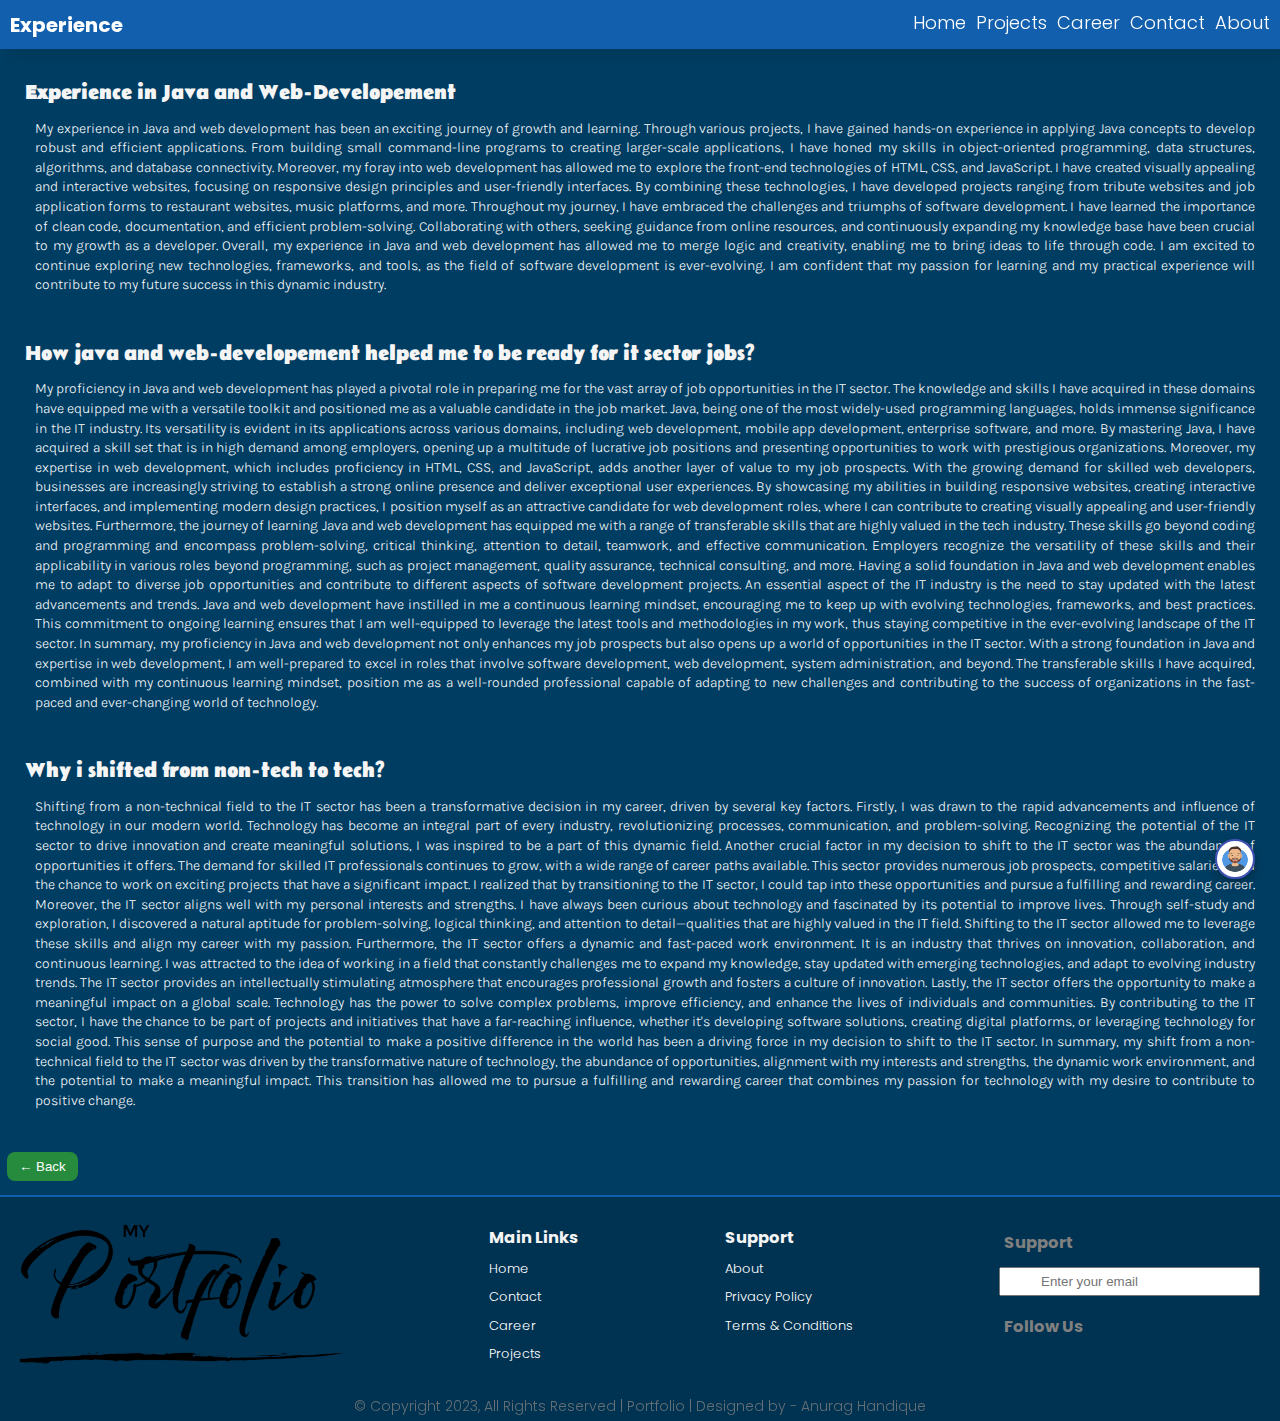
<file: experience.html>
<!DOCTYPE html>
<html lang="en">
  <head>
    <meta charset="UTF-8" />
    <meta name="viewport" content="width=device-width, initial-scale=1.0" />
    <title>Experience</title>
    <link rel="stylesheet" href="style.css" />
    <link rel="stylesheet" href="educationstyle.css" />
    <link rel="stylesheet" href="careerstyle.css" />
  </head>
  <body>
    <header>
      <nav class="container">
        <div class="logo">Experience</div>
        <ul>
          <a href="index.html">
            <li>Home</li>
          </a>
          <a href="post.html">
            <li>Projects</li>
          </a>
          <a href="career.html">
            <li>Career</li>
          </a>
          <a href="contact.html">
            <li>Contact</li>
          </a>
          <a href="about.html">
            <li>About</li>
          </a>
        </ul>
      </nav>
    </header>
    <section class="education_container">
      <div class="edu-container">
        <h2>Experience in Java and Web-Developement</h2>
        <p>
          My experience in Java and web development has been an exciting journey
          of growth and learning. Through various projects, I have gained
          hands-on experience in applying Java concepts to develop robust and
          efficient applications. From building small command-line programs to
          creating larger-scale applications, I have honed my skills in
          object-oriented programming, data structures, algorithms, and database
          connectivity. Moreover, my foray into web development has allowed me
          to explore the front-end technologies of HTML, CSS, and JavaScript. I
          have created visually appealing and interactive websites, focusing on
          responsive design principles and user-friendly interfaces. By
          combining these technologies, I have developed projects ranging from
          tribute websites and job application forms to restaurant websites,
          music platforms, and more. Throughout my journey, I have embraced the
          challenges and triumphs of software development. I have learned the
          importance of clean code, documentation, and efficient
          problem-solving. Collaborating with others, seeking guidance from
          online resources, and continuously expanding my knowledge base have
          been crucial to my growth as a developer. Overall, my experience in
          Java and web development has allowed me to merge logic and creativity,
          enabling me to bring ideas to life through code. I am excited to
          continue exploring new technologies, frameworks, and tools, as the
          field of software development is ever-evolving. I am confident that my
          passion for learning and my practical experience will contribute to my
          future success in this dynamic industry.
        </p>
      </div>
      <div class="edu-container">
        <h2>
          How java and web-developement helped me to be ready for it sector
          jobs?
        </h2>
        <p>
          My proficiency in Java and web development has played a pivotal role
          in preparing me for the vast array of job opportunities in the IT
          sector. The knowledge and skills I have acquired in these domains have
          equipped me with a versatile toolkit and positioned me as a valuable
          candidate in the job market. Java, being one of the most widely-used
          programming languages, holds immense significance in the IT industry.
          Its versatility is evident in its applications across various domains,
          including web development, mobile app development, enterprise
          software, and more. By mastering Java, I have acquired a skill set
          that is in high demand among employers, opening up a multitude of
          lucrative job positions and presenting opportunities to work with
          prestigious organizations. Moreover, my expertise in web development,
          which includes proficiency in HTML, CSS, and JavaScript, adds another
          layer of value to my job prospects. With the growing demand for
          skilled web developers, businesses are increasingly striving to
          establish a strong online presence and deliver exceptional user
          experiences. By showcasing my abilities in building responsive
          websites, creating interactive interfaces, and implementing modern
          design practices, I position myself as an attractive candidate for web
          development roles, where I can contribute to creating visually
          appealing and user-friendly websites. Furthermore, the journey of
          learning Java and web development has equipped me with a range of
          transferable skills that are highly valued in the tech industry. These
          skills go beyond coding and programming and encompass problem-solving,
          critical thinking, attention to detail, teamwork, and effective
          communication. Employers recognize the versatility of these skills and
          their applicability in various roles beyond programming, such as
          project management, quality assurance, technical consulting, and more.
          Having a solid foundation in Java and web development enables me to
          adapt to diverse job opportunities and contribute to different aspects
          of software development projects. An essential aspect of the IT
          industry is the need to stay updated with the latest advancements and
          trends. Java and web development have instilled in me a continuous
          learning mindset, encouraging me to keep up with evolving
          technologies, frameworks, and best practices. This commitment to
          ongoing learning ensures that I am well-equipped to leverage the
          latest tools and methodologies in my work, thus staying competitive in
          the ever-evolving landscape of the IT sector. In summary, my
          proficiency in Java and web development not only enhances my job
          prospects but also opens up a world of opportunities in the IT sector.
          With a strong foundation in Java and expertise in web development, I
          am well-prepared to excel in roles that involve software development,
          web development, system administration, and beyond. The transferable
          skills I have acquired, combined with my continuous learning mindset,
          position me as a well-rounded professional capable of adapting to new
          challenges and contributing to the success of organizations in the
          fast-paced and ever-changing world of technology.
        </p>
      </div>
      <div class="edu-container">
        <h2>Why i shifted from non-tech to tech?</h2>
        <p>
          Shifting from a non-technical field to the IT sector has been a
          transformative decision in my career, driven by several key factors.
          Firstly, I was drawn to the rapid advancements and influence of
          technology in our modern world. Technology has become an integral part
          of every industry, revolutionizing processes, communication, and
          problem-solving. Recognizing the potential of the IT sector to drive
          innovation and create meaningful solutions, I was inspired to be a
          part of this dynamic field. Another crucial factor in my decision to
          shift to the IT sector was the abundance of opportunities it offers.
          The demand for skilled IT professionals continues to grow, with a wide
          range of career paths available. This sector provides numerous job
          prospects, competitive salaries, and the chance to work on exciting
          projects that have a significant impact. I realized that by
          transitioning to the IT sector, I could tap into these opportunities
          and pursue a fulfilling and rewarding career. Moreover, the IT sector
          aligns well with my personal interests and strengths. I have always
          been curious about technology and fascinated by its potential to
          improve lives. Through self-study and exploration, I discovered a
          natural aptitude for problem-solving, logical thinking, and attention
          to detail—qualities that are highly valued in the IT field. Shifting
          to the IT sector allowed me to leverage these skills and align my
          career with my passion. Furthermore, the IT sector offers a dynamic
          and fast-paced work environment. It is an industry that thrives on
          innovation, collaboration, and continuous learning. I was attracted to
          the idea of working in a field that constantly challenges me to expand
          my knowledge, stay updated with emerging technologies, and adapt to
          evolving industry trends. The IT sector provides an intellectually
          stimulating atmosphere that encourages professional growth and fosters
          a culture of innovation. Lastly, the IT sector offers the opportunity
          to make a meaningful impact on a global scale. Technology has the
          power to solve complex problems, improve efficiency, and enhance the
          lives of individuals and communities. By contributing to the IT
          sector, I have the chance to be part of projects and initiatives that
          have a far-reaching influence, whether it's developing software
          solutions, creating digital platforms, or leveraging technology for
          social good. This sense of purpose and the potential to make a
          positive difference in the world has been a driving force in my
          decision to shift to the IT sector. In summary, my shift from a
          non-technical field to the IT sector was driven by the transformative
          nature of technology, the abundance of opportunities, alignment with
          my interests and strengths, the dynamic work environment, and the
          potential to make a meaningful impact. This transition has allowed me
          to pursue a fulfilling and rewarding career that combines my passion
          for technology with my desire to contribute to positive change.
        </p>
      </div>
      <div class="button_container">
        <a href="career.html"><button>← Back</button></a>
      </div>
      <div class="follow">
        <a href="https://github.com/anurag-handique" target="_blank"
          ><img
            src="images/anurag.png"
            alt="Anurag Handique | Full Stack Software Developer"
        /></a>
      </div>
    </section>
    <footer>
      <div class="footer_container container">
        <div class="footer_logo">
          <img src="images/Portfolio.png" alt="logo" />
        </div>
        <div class="link_list">
          <h3>Main Links</h3>
          <ul>
            <li><a href="index.html">Home</a></li>
            <li><a href="contact.html">Contact</a></li>
            <li><a href="career.html">Career</a></li>
            <li><a href="post.html">Projects</a></li>
          </ul>
        </div>
        <div class="link_lists">
          <h3>Support</h3>
          <ul>
            <li><a href="index.html">About</a></li>
            <li>Privacy Policy</li>
            <li>Terms & Conditions</li>
          </ul>
        </div>
        <div class="news_letter">
          <h3>Support</h3>
          <input type="email" placeholder="Enter your email" />
          <h3>Follow Us</h3>
          <div class="icon_container">
            <ul>
              <li>
                <a
                  href="https://www.linkedin.com/in/anurag-handique-91b324263/"
                  target="_blank"
                  ><i class="fa fa-linkedin"></i
                ></a>
              </li>
              <li>
                <a href="https://github.com/anurag-handique" target="_blank"
                  ><i class="fa fa-github"></i
                ></a>
              </li>
              <li>
                <a
                  href="https://www.instagram.com/anuraghandique21/"
                  target="_blank"
                  ><i class="fa fa-instagram"></i
                ></a>
              </li>
            </ul>
          </div>
        </div>
      </div>
      <div class="my_id">
        <p>
          © Copyright 2023, All Rights Reserved | Portfolio | Designed by -
          Anurag Handique
        </p>
      </div>
    </footer>
  </body>
</html>
</file>
<file: style.css>
@import url("https://fonts.googleapis.com/css2?family=Poppins:ital,wght@0,100;0,200;0,300;0,400;0,500;0,600;0,700;0,800;0,900;1,100;1,200;1,300;1,400;1,500;1,600;1,700;1,800;1,900&display=swap");

:root {
  --lighting-color: #115fad;
  --dark-color: #003d62;
  --darker-color: #003251;
  --secondary-color: #fff700;
  --project-colour: #003d62;
}

* {
  margin: 0;
  padding: 0;
  box-sizing: border-box;
}

html {
  font-size: 62.5%;
}

body,
html {
  font-family: "Poppins", sans-serif;
  font-weight: 300;
  line-height: 1.4;
  scroll-behavior: smooth;
  color: white;
}

body {
  font-size: 1.4rem;
}

.container {
  max-width: 1300px;
  margin: 0 auto;
}

a {
  text-decoration: none;
  color: white;
}

ul {
  list-style: none;
}

header {
  position: sticky;
  top: 0;
  z-index: 100;
  background: var(--lighting-color);
  box-shadow: 10px 10px 10px rgba(1, 1, 1, 0.05);
}

section {
  scroll-margin-top: 50px;
}

nav {
  display: flex;
  justify-content: space-between;
  align-items: center;
  padding: 1rem;
}

nav ul {
  display: flex;
  gap: 1rem;
}

nav li {
  font-size: 1.8rem;
  border-bottom: 0.4rem transparent solid;
  transition: 0.3s ease-in-out;
}

nav li:hover {
  border-bottom: 0.4rem var(--secondary-color) solid;
  transition: 0.3s ease-in-out;
}
/* logo */

.logo {
  font-size: 2rem;
  font-weight: 700;
}

#hero {
  background-color: #003d62;
  background-position: center;
  background-size: cover;
  padding: 170px 0 0;
  border-bottom: 2px solid var(--lighting-color);
  min-height: 100vh;
}

#hero .container {
  display: flex;
  justify-content: space-around;
  align-items: center;
}

.hero_content {
  display: grid;
  place-items: center;
  text-align: center;
}

#hero h1 {
  font-size: 3rem;
  font-weight: bold;
}

.hi_text {
  font-size: 6rem;
  font-weight: bold;
  color: var(--secondary-color);
}

.name_text {
  font-size: 5rem;
}

#hero h2 {
  font-size: 4rem;
  font-weight: bold;
  overflow: hidden;
  border-right: 0.17em solid orange;
  white-space: nowrap;
  margin: 0 auto;
  animation: typing 5s steps(40, end), blink-caret 0.75s step-end infinite;
}
@keyframes typing {
  from {
    width: 0;
  }
  to {
    width: 68%;
  }
}

@keyframes blink-caret {
  from,
  to {
    border-color: transparent;
  }
  50% {
    border-color: orange;
  }
}

/* Project Section */

#project {
  background: var(--darker-color);
}

#project h2 {
  font-size: 6rem;
  text-align: center;
  padding: 2rem 0;
}

.project_container {
  display: grid;
  grid-template-columns: repeat(auto-fit, minmax(320px, 1fr));
  gap: 4rem;
  /* height: 800px; */
  min-height: 100vh;
}

.grid_item {
  display: grid;
  place-items: center;
}

.card {
  width: 320px;
  display: flex;
  flex-direction: column;
  border-radius: 0.5rem;
  overflow: hidden;
  transition: 0.2s ease-in-out;
  margin-bottom: 10px;
}

.card:hover {
  transform: scale(1.05);
  transition: 1s ease-in-out;
}

.card:hover img {
  transform: scale(1.05);
  transition: 0.3s ease-in-out;
  opacity: 0.8;
}

.card:hover .card_content {
  background: white;
  color: var(--dark-color);
  transform: translateY(0px);
}

.card_content {
  padding: 2rem;
  position: relative;
  top: -6.5rem;
  margin-bottom: -6.5rem;
  transition: 0.5s ease-in-out;
  transform: translateY(100px);
}

.card_content h3 {
  text-align: center;
}

/* Contact Section */

#contact {
  background: var(--dark-color);
}

#contact h2 {
  font-size: 6rem;
  text-align: center;
  margin: 2rem 0;
}
/* contact section */

#contact .container {
  height: 50vh;
  display: flex;
  flex-direction: column;
  gap: 4rem;
  justify-content: center;
}

.top_contact {
  max-width: 800px;
  display: grid;
  margin: 0 auto;
  grid-template-columns: repeat(auto-fit, minmax(80px, 1fr));
}

.contact_way {
  display: flex;
  gap: 1rem;
  align-items: center;
}

.contact_way i {
  font-size: 3rem;
}

.contact_way h3 {
  font-size: 3rem;
  font-weight: bold;
}

.bottom_contact {
  max-width: 400px;
  gap: 1rem;
  display: grid;
  margin: 0 auto;
  grid-template-columns: repeat(auto-fit, minmax(80px, 1fr));
}
/* Footer */
footer {
  background-color: #003251;
  box-shadow: 10px 10px 10px rgba(3, 0, 0, 0.05);
}
.link_list h3 {
  margin-top: 10px;
  margin-bottom: 10px;
  color: whitesmoke;
}
.link_lists h3 {
  margin-top: 10px;
  margin-bottom: 10px;
  color: whitesmoke;
}
.link_list ul {
  list-style: none;
  color: white;
}
.link_list ul li {
  font-size: 13px;
  margin-top: 10px;
  gap: 3px;
  color: white;
  list-style: none;
}
.link_lists ul li {
  font-size: 13px;
  margin-top: 10px;
  gap: 3px;
  color: white;
  list-style: none;
}
.news_letter {
  color: grey;
  margin-top: 5px;
}

.news_letter input {
  padding: 5px 40px;
  margin-bottom: 10px;
  margin-top: 7px;
}
.news_letter h3 {
  margin-top: 5px;
  padding: 5px;
}
.footer_container {
  padding: 20px;
  display: flex;
  justify-content: space-between;
}
.icon_container {
  display: flex;
  gap: 20px;
  font-size: 32px;
}
.my_id p {
  color: grey;
  align-items: center;
  text-align: center;
  opacity: 0.785;
  padding: 5px;
}
.icon_container ul {
  display: flex;
  gap: 2rem;
  list-style: none;
}
/* Media Query */

@media (max-width: 786px) {
  html {
    font-size: 40%;
  }
  #hero .container {
    flex-direction: column;
  }
  .hero_image {
    display: grid;
    place-items: center;
  }
  #contact .container {
    height: 70vh;
  }
  .footer_container {
    flex-direction: column;
  }
  .follow {
    flex-direction: column;
  }
}

@media (max-width: 500px) {
  html {
    font-size: 32%;
  }
  #hero .container {
    flex-direction: column;
  }
  .hero_image {
    display: grid;
    place-items: center;
  }
  #contact .container {
    height: 50vh;
  }
  .footer_container {
    flex-direction: column;
  }
  .follow {
    flex-direction: column;
  }
}
@media (max-width: 300px) {
  html {
    font-size: 22%;
  }
  #hero .container {
    flex-direction: column;
  }
  .hero_image {
    display: grid;
    place-items: center;
  }
  #contact .container {
    height: 30vh;
  }
  .footer_container {
    flex-direction: column;
  }
  .follow {
    flex-direction: column;
  }
}
/* follow logo */
.follow {
  position: fixed;
  right: 20px;
  bottom: 10px;
  padding: 5px;
}
.follow img {
  width: 40px;
  height: 40px;
  border: 2px solid #3f51b5;
  border-radius: 100%;
  box-shadow: 0 5px 10px rgba(0, 0, 0, 0.25);
  padding: 5px;
  background: #fff;
}
.follow :hover::after {
  transform: scale(1.04);
  box-shadow: 10px 10px 10px rgba(1, 1, 1, 0.05);
  transition: 0.2s ease-in-out;
  content: "View Github"; /* Text to display in the popup message */
  position: absolute;
  background: white; /* Background color of the popup message */
  color: black; /* Text color of the popup message */
  padding: 5px; /* Adjust padding as needed */
  border-radius: 5px; /* Adjust border-radius as needed */
  font-size: 10px; /* Adjust font-size as needed */
  top: -35px; /* Adjust distance from the logo as needed */
  left: 0;
  z-index: 9999;
}
.footer_logo {
  margin-top: 5px;
}
/* <!-- message section --> */
.help-desk-logo-container {
  position: relative;
  margin-top: 100px;
}

.help-desk-logo {
  font-size: 24px;
  color: #000;
  cursor: pointer;
}

.chat-page {
  position: absolute;
  top: 400px;
  left: -320px;
  width: 300px;
  height: auto;
  padding: 7px;
  margin-left: 20px;
  background: whitesmoke;
  border-radius: 5px;
  transition: left 0.3s ease-in-out;
  z-index: 100;
}

.chat-page.open {
  left: 0;
}

.chat-header {
  background: plum;
  padding: 10px;
  border-radius: 5px 5px 0 0;
}

.chat-header-name {
  font-weight: bold;
}

.close-button {
  padding: 0 0 0;
  background: none;
  border: white;
  cursor: pointer;
  float: right;
}

.chat-box {
  padding: 7px;
}

.message {
  margin-bottom: 10px;
  color: white;
  background-color: orange;
  border-radius: 7px;
  padding: 5px;
}

.message-sender {
  font-weight: bold;
}

.message-content {
  margin-top: 5px;
}
/* button style */
.button_container {
  display: flex;
  justify-content: flex-end;
  margin-top: 0px;
  padding: 2px;
  margin-bottom: 0px;
}
button {
  background-color: black;
  border: transparent solid 2px;
  padding: 5px;
  color: white;
  border-radius: 8px;
  transition: 0.3s ease-in;
}
button:hover {
  background-color: white;
  border: 2px solid rgb(234, 241, 236);
  color: black;
  transition: 0.3s ease-out;
  cursor: pointer;
}
</file>
<file: educationstyle.css>
@import url("https://fonts.googleapis.com/css2?family=Anton&display=swap");
@import url("https://fonts.googleapis.com/css2?family=Fasthand&family=Karla:wght@200&display=swap");
@import url("https://fonts.googleapis.com/css2?family=Belanosima&display=swap");

.education_container {
  background-color: #003d62;
  margin: 0 auto;
  padding: 5px;
  max-width: 0 auto;
  min-height: 100vh;
  margin-bottom: 50px solid black;
  border-bottom: 2px solid var(--lighting-color);
}

.education_container p {
  font-family: "Fasthand", cursive;
  font-family: "Karla", sans-serif;
  text-align: justify;
  text-decoration: none;
  justify-content: center;
  margin-top: 10px;
  margin-left: 30px;
  margin-right: 20px;
  color: white;
  padding-bottom: 20px;
}
.education_container h2 {
  font-family: "Belanosima", sans-serif;
  margin-top: 25px;
  margin-left: 20px;
  color: whitesmoke;
}
.button_container {
  display: flex;
  justify-content: flex-start;
  margin-top: 20px;
  margin-bottom: 7px;
}
button {
  background-color: rgb(39, 139, 62);
  border: transparent solid 2px;
  padding: 5px 10px;
  color: white;
  border-radius: 8px;
  transition: 0.3s ease-in;
}
button:hover {
  background-color: white;
  border: 2px solid rgb(39, 139, 62);
  color: black;
  transition: 0.3s ease-out;
  cursor: pointer;
}
</file>
<file: careerstyle.css>
@import url("https://fonts.googleapis.com/css2?family=Caprasimo&display=swap");

@import url("https://fonts.googleapis.com/css2?family=Dancing+Script:wght@500&display=swap");

.work {
  background-color: #003d62;
  display: grid;
  gap: 20px;
  grid-template-columns: repeat(auto-fit, minmax(320px, 1fr));
  min-height: 100vh;
  border-bottom: 2px solid var(--lighting-color);
}
.grid_item {
  display: flex;
  justify-content: center;
  align-items: center;
}
.card {
  background: #e8e8e8;
  max-width: 320px;
  height: 400px;
  border-radius: 10px;
  box-shadow: 10px 10px 10px rgba(1, 1, 1, 0.05);
  transition: 0.2s ease-in-out;
  align-items: center;
  justify-content: center;
}
.card:hover {
  transform: scale(1.04);
  box-shadow: 10px 10px 10px rgba(1, 1, 1, 0.05);
  transition: 0.2s ease-in-out;
}
.logo-holder {
  text-align: center;
}
.logo-1 h3 {
  color: black;
  font-family: "Caprasimo", cursive;
  font-weight: 200;
  font-size: 40px;
  line-height: 1.3;
}
.logo-2 h3 {
  color: black;
  font-family: "Caprasimo", cursive;
  font-weight: 200;
  font-size: 40px;
  text-transform: uppercase;
  line-height: 1;
}
.logo-3 h3 {
  color: black;
  font-family: "Caprasimo", cursive;
  font-weight: 200;
  font-size: 40px;
  line-height: 1.3;
}

.logo-4 h3 {
  color: black;
  font-weight: 200;
  font-size: 40px;
  line-height: 0.65;
  font-family: "Caprasimo", cursive;
}

h1.Logos {
  font-weight: 400;
  font-family: "Caprasimo", cursive;
  font-size: 40px;
  text-align: center;
  letter-spacing: 3px;
  text-shadow: 2px 2px 0px #2d303a, -2px -2px 0px #2d303a, -2px 2px 0px #2d303a,
    2px -2px 0px #2d303a;
  color: #fff;
}
p.para {
  text-align: center;
  font-size: 16px;
  margin-bottom: 20px;
  letter-spacing: 15px;
  font-family: "Lora", serif;
  padding-top: 5px;
  color: whitesmoke;
}
.images_edit {
  max-height: 100px;
  margin: 50px;
  padding: auto;
  justify-content: center;
  align-items: center;
  text-align: center;
}
.para_edit {
  font-family: "Dancing Script", cursive;
  color: white;
  background-color: #003d62;
  font-size: 25px;
  margin-top: 2px auto;
  padding: 0 auto;
  box-shadow: 10px 10px 10px rgba(1, 1, 1, 0.05);
}
.follow {
  position: fixed;
  right: 20px;
  bottom: 10px;
  padding: 5px;
}
.follow img {
  width: 40px;
  height: 40px;
  border: 2px solid #3f51b5;
  border-radius: 100%;
  box-shadow: 0 5px 10px rgba(0, 0, 0, 0.25);
  padding: 5px;
  background: #fff;
}
.follow :hover {
  transform: scale(1.04);
  box-shadow: 10px 10px 10px rgba(1, 1, 1, 0.05);
  transition: 0.2s ease-in-out;
}

.hero_content {
  background-color: #003d62;
}
.hero_content h1 {
  padding: 0 auto;
  line-height: 1.5;
  font-weight: 400;
  font-family: "Caprasimo", cursive;
  font-size: 40px;
  text-align: center;
  letter-spacing: 3px;
  text-shadow: 2px 2px 0px #2d303a, -2px -2px 0px #2d303a, -2px 2px 0px #2d303a,
    2px -2px 0px #2d303a;
  color: #fff;
  font-size: 4rem;
  font-weight: bold;
  overflow: hidden;
  border-right: 0.15em solid orange;
  white-space: nowrap;
  margin: 0 auto;
  animation: typing 7s steps(40, end), blink-caret 0.75s step-end infinite;
}
@keyframes typing {
  from {
    width: 0;
  }
  to {
    width: 100%;
  }
}

@keyframes blink-caret {
  from,
  to {
    border-color: transparent;
  }
  100% {
    border-color: orange;
  }
}
p.para {
  text-align: center;
  font-size: 16px;
  margin-bottom: 20px;
  letter-spacing: 15px;
  font-family: "Lora", serif;
  padding-top: 5px;
  color: whitesmoke;
}
.hero_content h1 {
  margin-top: 50px;
}
</file>
